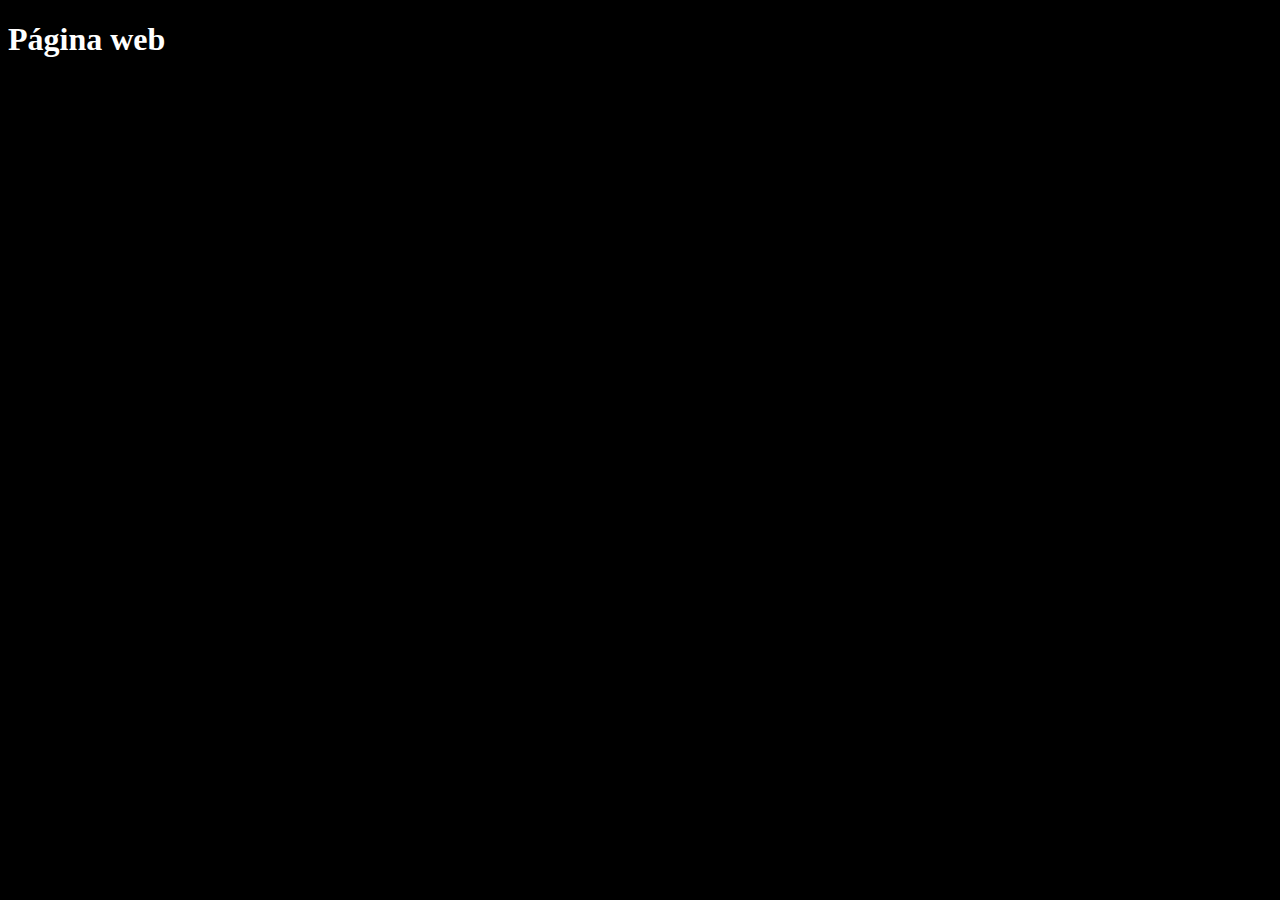
<file: index.html>
<!DOCTYPE html>
<html lang="en">
<head>
    <meta charset="UTF-8">
    <link rel="stylesheet" href="index.css">
</head>
<body>
    <h1>Página web</h1>
    <h2>No sé</h2>
    <div id="suma"></div>
    <div id="resta"></div>
    <div id="multiplicacion"></div>
    <div id="division"></div>
    <script>
        function sumar (valor1, valor2){
            var suma = valor1 + valor2;
            document.getElementById('suma').innerHTML="resultado de suma: " + suma;
        }
        sumar(50,60);

        function restar (valor3, valor4){
            var resta = valor3 - valor4;
            document.getElementById('resta').innerHTML="resultado de resta: " + resta;
        }
        restar(30,60);

        function multiplicar (valor5, valor6){
            var multiplicacion = valor5 * valor6;
            document.getElementById('multiplicacion').innerHTML="resultado de multiplicación: "+ multiplicacion;
        }
        multiplicar(5,2);

        function dividir (x, y){
            var division = x / y;
            document.getElementById('division').innerHTML="resultado de division: "+ division;
        }
        dividir(10,10);
    </script>
</body>
</html>
</file>
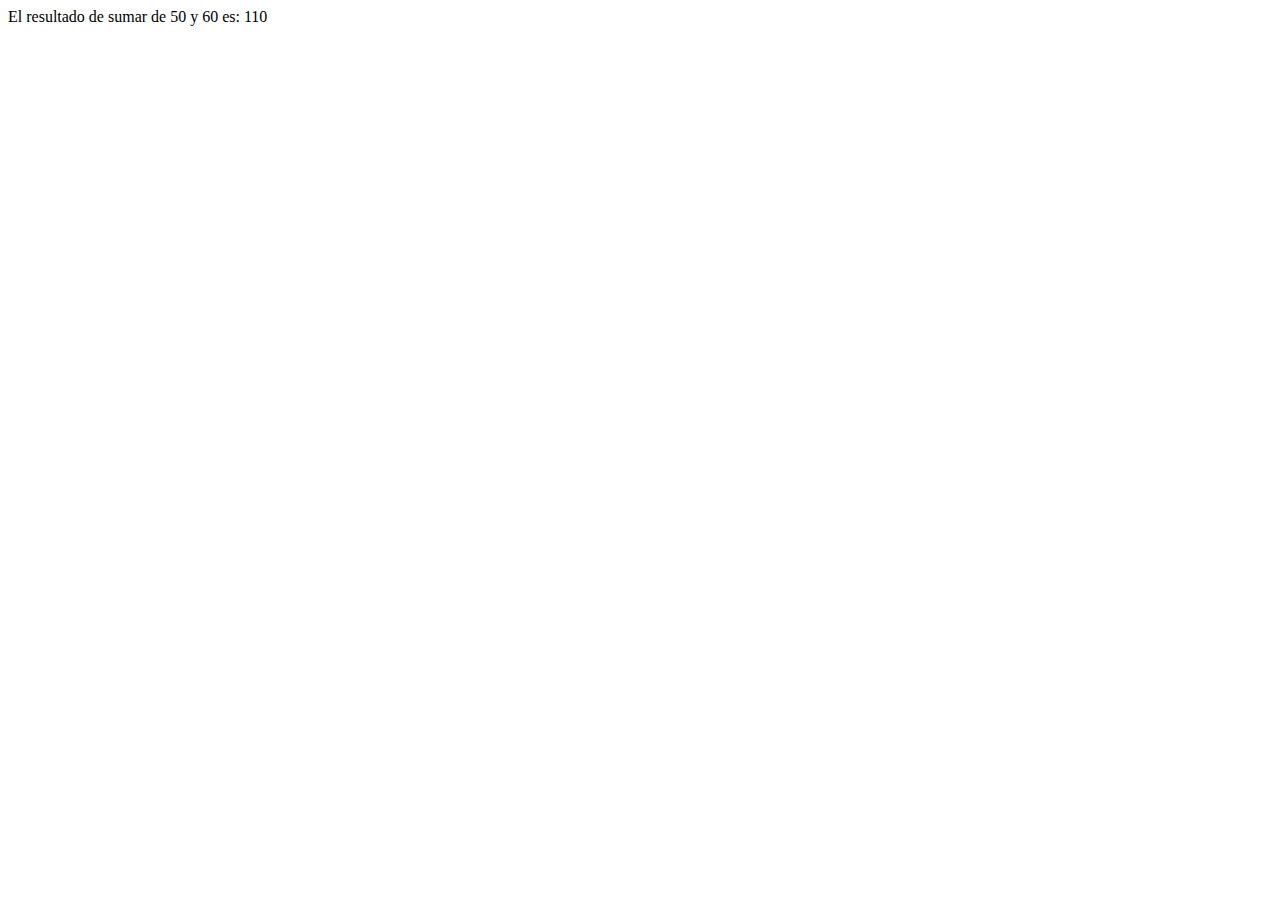
<file: reindex.html>
<!DOCTYPE html>
<html lang="en">
<head>
    <meta charset="UTF-8">
    <meta name="viewport" content="width=device-width, initial-scale=1.0">
    <link rel="stylesheet" href="">
    <title>Document</title>
</head>
<body>
    <div id="suma"></div>
    <script>
        function sumar(valor1, valor2){
            var suma = valor1 + valor2;
            return suma;
        }
        document.getElementById('suma').innerHTML="El resultado de sumar de 50 y 60 es: "+ sumar(50,60);

    </script>
</body>
</html>
</file>
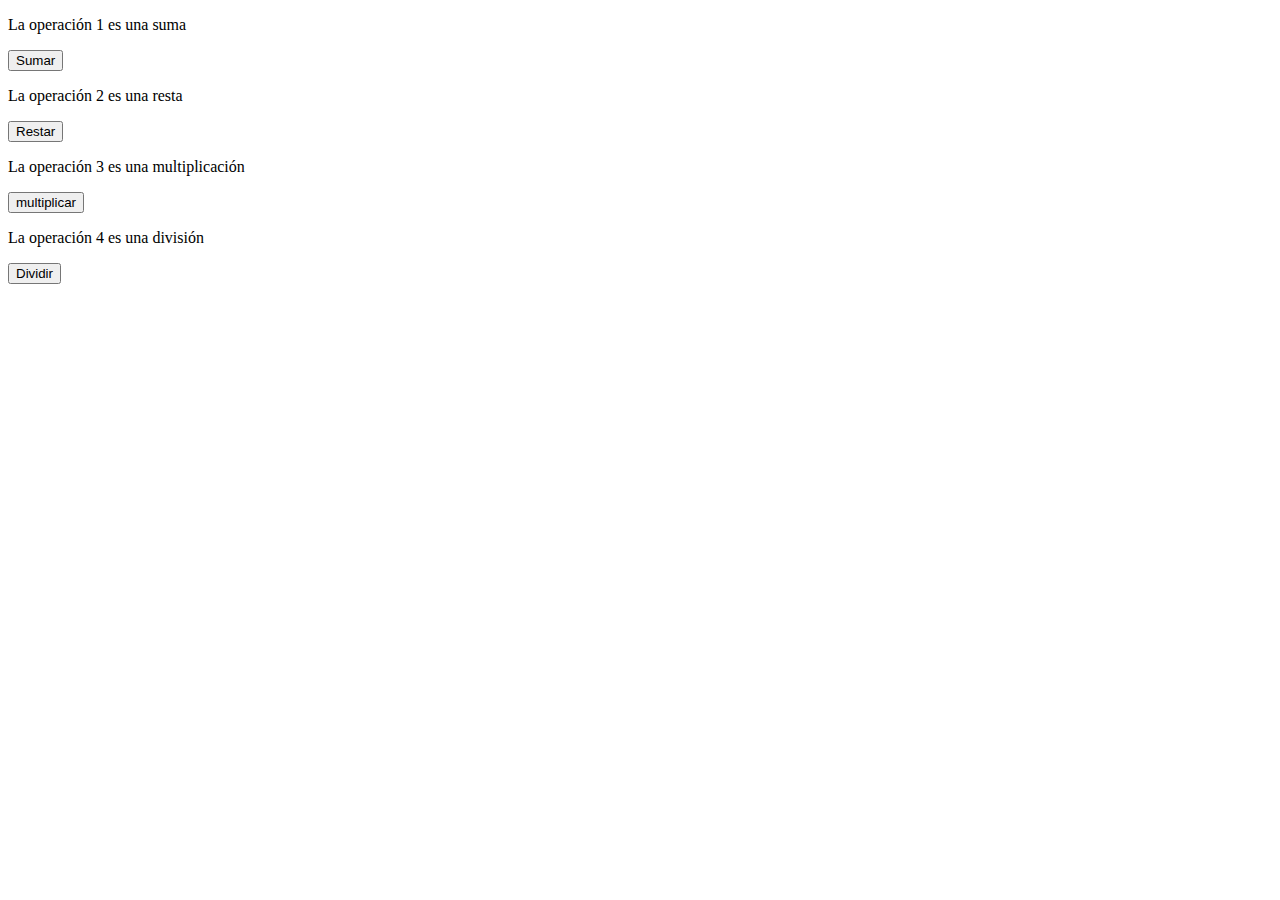
<file: rereindex.html>
<!DOCTYPE html>
<html lang="en">
<head>
    <meta charset="UTF-8">
</head>
<body>
    <p>La operación 1 es una suma</p>
    <div id="suma"></div>
    <button onclick="javascript:sumar(50,60);">Sumar</button>
    <p>La operación 2 es una resta</p>
    <div id="resta"></div>
    <button onclick="javascript:restar(30,60);">Restar</button>
    <p>La operación 3 es una multiplicación</p>
    <div id="multiplicacion"></div>
    <button onclick="javascript:multiplicar(5,2);">multiplicar</button>
    <p>La operación 4 es una división</p>
    <div id="division"></div>
    <button onclick="javascript:dividir(10,10);">Dividir</button>
    <script>
        function sumar (valor1, valor2){
            var suma = valor1 + valor2;
            document.getElementById('suma').innerHTML="resultado de suma: " + suma;
        }

        function restar (valor3, valor4){
            var resta = valor3 - valor4;
            document.getElementById('resta').innerHTML="resultado de resta: " + resta;
        }

        function multiplicar (valor5, valor6){
            var multiplicacion = valor5 * valor6;
            document.getElementById('multiplicacion').innerHTML="resultado de multiplicación: "+ multiplicacion;
        }

        function dividir (x, y){
            var division = x / y;
            document.getElementById('division').innerHTML="resultado de division: "+ division;
        }
    </script>
</body>
</html>
</file>
<file: index.css>
h1{
    color: white;
}
*{
    background-color: black;
}
</file>
